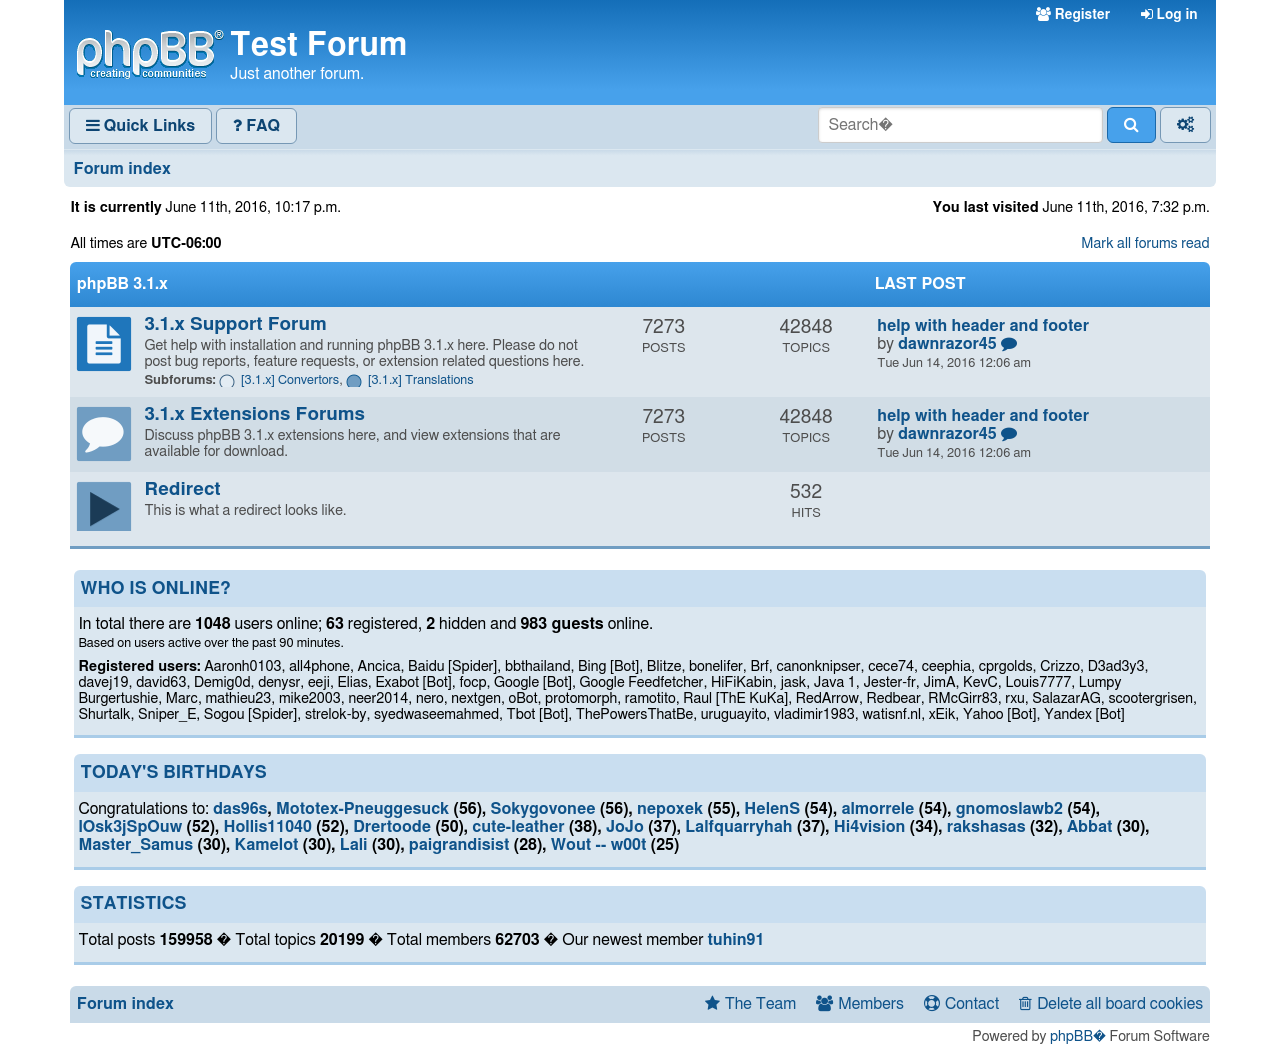
<file: index.htm>
<!DOCTYPE HTML>
<html>
	<head>
		<title>Test mockup</title>
		<meta name="viewport" content="width=device-width, initial-scale=1">	
		<link rel="stylesheet" href="vendor/pure/base-min.css">
		<link href="vendor/font-awesome-4.6.3/css/font-awesome.min.css" rel="stylesheet">
		<link rel="stylesheet" href="vendor/pure/pure-min.css">
		<link rel="stylesheet" href="vendor/pure/grids-responsive-min.css">
		<link rel="stylesheet" href="styles/nextsilver/theme/stylesheet.css">
	</head>
	<body>
	 <div id="phpbb" class="phpbb-wrapper section-index ltr">
			<div class="page-header" role="header">
					<div class="pure-g user-menu">
						<div class="page-userbit pure-u-1">
						<a class="pure-button button-small button-header-clear button-reg" href="#">
							<i class="fa fa-users" aria-hidden="true"></i>
							<span class="btn-label">Register</span>
						</a>
						<a class="pure-button button-small button-header-clear button-signin" href="index-logged-in.htm">
							<i class="fa fa-sign-in" aria-hidden="true"></i>
							<span class="btn-label">Log in</span>
						</a>
					</div>
					</div>
					<div class="pure-g">
						<div class="page-branding pure-u-1">
							<a class="logo" href="#" title="Home"><span class="imageset site_logo pure-img"></span></a>
							<div class="board-meta">
									<h1 class="board-title">Test Forum</h1>
									<p class="board-desc">Just another forum.</p>
							</div>
						</div>
					</div>
			</div>
			<div class="pure-g page-header-subnav" role="navigation">
				<div class="page-subnavleft pure-u-md-1-2 pure-u-1">
						<a class="pure-button button-secondary qm-btn" href="#">
						<i class="fa fa-bars" aria-hidden="true"></i>
							<span class="btn-label">Quick Links</span>
						</a>
						<a class="pure-button button-secondary faq-btn" href="#">
							<i class="fa fa-question" aria-hidden="true"></i>
							<span class="btn-label hide-label-sm">FAQ</span>
						</a>
						<a href="#" class="pure-button mobile-search-btn"  title="Search">
							<i class="fa fa-search" aria-hidden="true"></i><span class="sr-only">Search</span>
						</a>
				</div>
				<div class="page-search pure-u-md-1-2 pure-u-1">
					<div class="search-box search-header" role="search">
							<form action="" method="get" class="pure-form" id="search">
								<fieldset>
									<input name="keywords" id="keywords" type="search" maxlength="128" title="Search for keywords" class="inputbox search tiny pure-input-1-1" size="20" value="" placeholder="Search�" />
									<button class="pure-button button-primary button-search" type="submit" title="Search">
										<i class="fa fa-search" aria-hidden="true"></i><span class="sr-only">Search</span>
									</button>
									<a href="./search.php" class="pure-button button-secondary adv-search" title="Advanced search">
										<i class="fa fa-cogs" aria-hidden="true"></i><span class="sr-only">Advanced search</span>
									</a>
								</fieldset>
							</form>
					</div>
				</div>
			</div>
			<div class="pure-g content-breadcrumb">
				<div class="pure-u-1">
					<span class="crumb board-index"><a href="#">Forum index</a></span>
				</div>
			</div>
			<div class="content content-frame">
				<div class="pure-g">
					<div class="time-left pure-u-md-1-2 pure-u-1">
						<strong>It is currently</strong> June 11th, 2016, 10:17 p.m.
					</div>
					<div class="visited-right pure-u-md-1-2 pure-u-1">
						<strong>You last visited</strong> June 11th, 2016, 7:32 p.m.
					</div>
				</div>
				<div class="pure-g">
					<div class="time-left time-zone pure-u-md-1-2 pure-u-1">
						All times are <strong>UTC-06:00</strong>
					</div>
					<div class="markasread-right pure-u-md-1-2 pure-u-1">
						<a href="#">Mark all forums read</a>
					</div>
				</div>
				<div class="forum-table">
					<div class="pure-g cat-heading">
						<div class="cat-title-heading pure-u-md-17-24 pure-u-1">
							<h2>phpBB 3.1.x</h2>
						</div>
						<div class="last-heading pure-u-md-7-24">
							<span>Last post</span>
						</div>
					</div>
					<dl class="pure-g forum-row row-1 with-subs unread">
							<dt class="pure-u-md-11-24 pure-u-1 forum-info">
								<div class="forum-meta">
									<a href="topiclist.htm"><h3 class="forum-title">3.1.x Support Forum</h3></a>
									<p class="forum-desc">
									Get help with installation and running phpBB 3.1.x here. Please do not post bug reports, feature requests, or extension related questions here.	
									</p>
									<div class="subs">
										<strong>Subforums:</strong> <a href="#" class="subforum read" title="No unread posts">[3.1.x] Convertors</a>, <a href="#" class="subforum unread" title="Unread posts">[3.1.x] Translations</a>
									</div>
									<div class="responsive-show res-topics"><strong>Topics:</strong> 7274</div>
								</div>
							</dt>
							<dd class="topics pure-u-md-3-24 pure-u-1">
								<div class="fr-num">7273</div><dfn>Posts</dfn>
							</dd>
							<dd class="posts pure-u-md-3-24 pure-u-1">
								<div class="fr-num">42848</div><dfn>Topics</dfn>
							</dd>
							<dd class="lastpost pure-u-md-7-24 pure-u-1">
							<span>
							<dfn>Last post</dfn>
								<a href="#" title="help with header and footer" class="lastsubject">help with header and footer</a> <br />
								by <a href="#" class="username">dawnrazor45</a>
								<a href="#"><span title="View the latest post"><i class="fa fa-comment" aria-hidden="true"></i></span></a> <br />
								<span class="date">Tue Jun 14, 2016 12:06 am</span>
							</span>
						</dd>						
					</dl>
					<dl class="pure-g forum-row row-2 read">
							<dt class="pure-u-md-11-24 pure-u-1 forum-info">
								<div class="forum-meta">
									<a href="#"><h3 class="forum-title">3.1.x Extensions Forums </h3></a>
									<p class="forum-desc">
									Discuss phpBB 3.1.x extensions here, and view extensions that are available for download.	
									</p>
									<div class="responsive-show res-topics"><strong>Topics:</strong> 3768</div>
								</div>
							</dt>
							<dd class="topics pure-u-md-3-24 pure-u-1">
								<div class="fr-num">7273</div><dfn>Posts</dfn>
							</dd>
							<dd class="posts pure-u-md-3-24 pure-u-1">
								<div class="fr-num">42848</div><dfn>Topics</dfn>
							</dd>
							<dd class="lastpost pure-u-md-7-24 pure-u-1">
							<span>
							<dfn>Last post</dfn>
								<a href="#" title="help with header and footer" class="lastsubject">help with header and footer</a> <br />
								by <a href="#" class="username">dawnrazor45</a>
								<a href="#"><span title="View the latest post"><i class="fa fa-comment" aria-hidden="true"></i></span></a> <br />
								<span class="date">Tue Jun 14, 2016 12:06 am</span>
							</span>
						</dd>						
					</dl>
					<dl class="pure-g forum-row row-1 redirect">
							<dt class="pure-u-md-11-24 pure-u-1 forum-info">
								<div class="forum-meta">
									<a href="#"><h3 class="forum-title">Redirect</h3></a>
									<p class="forum-desc">
										This is what a redirect looks like.
									</p>
									<div class="responsive-show res-topics"><strong>Topics:</strong> 7274</div>
								</div>
							</dt>
							<dd class="topics pure-u-md-3-24 pure-u-1">
								&nbsp;
							</dd>
							<dd class="posts pure-u-md-3-24 pure-u-1">
								<div class="fr-num">532</div><dfn>Hits</dfn>
							</dd>
							<dd class="lastpost pure-u-md-7-24 pure-u-1">
							&nbsp;
							</dd>						
					</dl>
				</div>
					<div class="lower-stats pure-g">
						<div class="panel whos-online pure-u-1">
							<h1>Who is online?</h1>
							<div class="panel-body">
								<p>In total there are <strong>1048</strong> users online; <strong>63</strong> registered, <strong>2</strong> hidden and <strong>983 guests</strong> online.</br>
								<small>Based on users active over the past 90 minutes.</small>
								</p>
								<p class="users-online"><strong>Registered users:</strong> Aaronh0103, all4phone, Ancica, Baidu [Spider], bbthailand, Bing [Bot], Blitze, bonelifer, Brf, canonknipser, cece74, ceephia, cprgolds, Crizzo, D3ad3y3, davej19, david63, Demig0d, denysr, eeji, Elias, Exabot [Bot], focp, Google [Bot], Google Feedfetcher, HiFiKabin, jask, Java 1, Jester-fr, JimA, KevC, Louis7777, Lumpy Burgertushie, Marc, mathieu23, mike2003, neer2014, nero, nextgen, oBot, protomorph, ramotito, Raul [ThE KuKa], RedArrow, Redbear, RMcGirr83, rxu, SalazarAG, scootergrisen, Shurtalk, Sniper_E, Sogou [Spider], strelok-by, syedwaseemahmed, Tbot [Bot], ThePowersThatBe, uruguayito, vladimir1983, watisnf.nl, xEik, Yahoo [Bot], Yandex [Bot]</p>
							</div>
						</div>
						<div class="panel board-stats pure-u-1">
							<h1>Today's birthdays</h1>
							<div class="panel-body">
								<p>
									Congratulations to: <strong><a href="./memberlist.php?mode=viewprofile&amp;u=15752" class="username">das96s</a>, <a href="./memberlist.php?mode=viewprofile&amp;u=69063" class="username">Mototex-Pneuggesuck</a> (56), <a href="./memberlist.php?mode=viewprofile&amp;u=92250" class="username">Sokygovonee</a> (56), <a href="./memberlist.php?mode=viewprofile&amp;u=98085" class="username">nepoxek</a> (55), <a href="./memberlist.php?mode=viewprofile&amp;u=56720" class="username">HelenS</a> (54), <a href="./memberlist.php?mode=viewprofile&amp;u=68457" class="username">almorrele</a> (54), <a href="./memberlist.php?mode=viewprofile&amp;u=94017" class="username">gnomoslawb2</a> (54), <a href="./memberlist.php?mode=viewprofile&amp;u=100560" class="username">lOsk3jSpOuw</a> (52), <a href="./memberlist.php?mode=viewprofile&amp;u=104805" class="username">Hollis11040</a> (52), <a href="./memberlist.php?mode=viewprofile&amp;u=89088" class="username">Drertoode</a> (50), <a href="./memberlist.php?mode=viewprofile&amp;u=9866" class="username">cute-leather</a> (38), <a href="./memberlist.php?mode=viewprofile&amp;u=11440" class="username">JoJo</a> (37), <a href="./memberlist.php?mode=viewprofile&amp;u=56263" class="username">Lalfquarryhah</a> (37), <a href="./memberlist.php?mode=viewprofile&amp;u=109559" class="username">Hi4vision</a> (34), <a href="./memberlist.php?mode=viewprofile&amp;u=9582" class="username">rakshasas</a> (32), <a href="./memberlist.php?mode=viewprofile&amp;u=12765" class="username">Abbat</a> (30), <a href="./memberlist.php?mode=viewprofile&amp;u=26046" class="username">Master_Samus</a> (30), <a href="./memberlist.php?mode=viewprofile&amp;u=38859" class="username">Kamelot</a> (30), <a href="./memberlist.php?mode=viewprofile&amp;u=49936" class="username">Lali</a> (30), <a href="./memberlist.php?mode=viewprofile&amp;u=65376" class="username">paigrandisist</a> (28), <a href="./memberlist.php?mode=viewprofile&amp;u=31780" class="username">Wout -- w00t</a> (25)</strong>	
								</p>	
							</div>
						</div>
						<div class="panel board-stats pure-u-1">
							<h1>Statistics</h1>
							<div class="panel-body">
								<p>
									Total posts <strong>159958</strong> � Total topics <strong>20199</strong> � Total members <strong>62703</strong> � Our newest member <strong><a href="./memberlist.php?mode=viewprofile&amp;u=117686" class="username">tuhin91</a></strong>
								</p>
							</div>
						</div>
				</div>
			<div class="content-footer pure-g">
				<div class="pure-u-md-1-4 pure-u-1-2 footer-crumb">
					<span class="crumb board-index"><a href="#">Forum index</a></span>
				</div>
				<div class="pure-u-md-3-4 pure-u-1-2 footer-links">
					<div class="responsive-hide">
						<ul>
						<li class="crumb"><a href="#"><i class="fa fa-star" aria-hidden="true"></i>The Team</li>
						<li class="crumb"><a href="#"><i class="fa fa-users" aria-hidden="true"></i>Members</li>
						<li class="crumb"><a href="#"><i class="fa fa-support" aria-hidden="true"></i>Contact</li>
						<li class="crumb"><a href="#"><i class="fa fa-trash-o" aria-hidden="true"></i>Delete all board cookies</li>
					</ul>
					</div>
					<div class="responsive-show">
						<a class="href="#" title="Footer links">
						<i class="fa fa-bars" aria-hidden="true"></i>
							<span class="sr-only">Footer links</span>
						</a>
					</div>
				</div>
			</div>
			<footer class="pure-g">
				<div class="pure-u-1 footer-credit">Powered by <a rel="nofollow" href="http://www.phpbb.com">phpBB�</a> Forum Software </div>
			</footer>
			</div>
		</div>
		<!-- Scripts -->
		<script type="text/javascript" src="http://ajax.googleapis.com/ajax/libs/jquery/1.11.0/jquery.min.js"></script>
	</body>
</html>
</file>
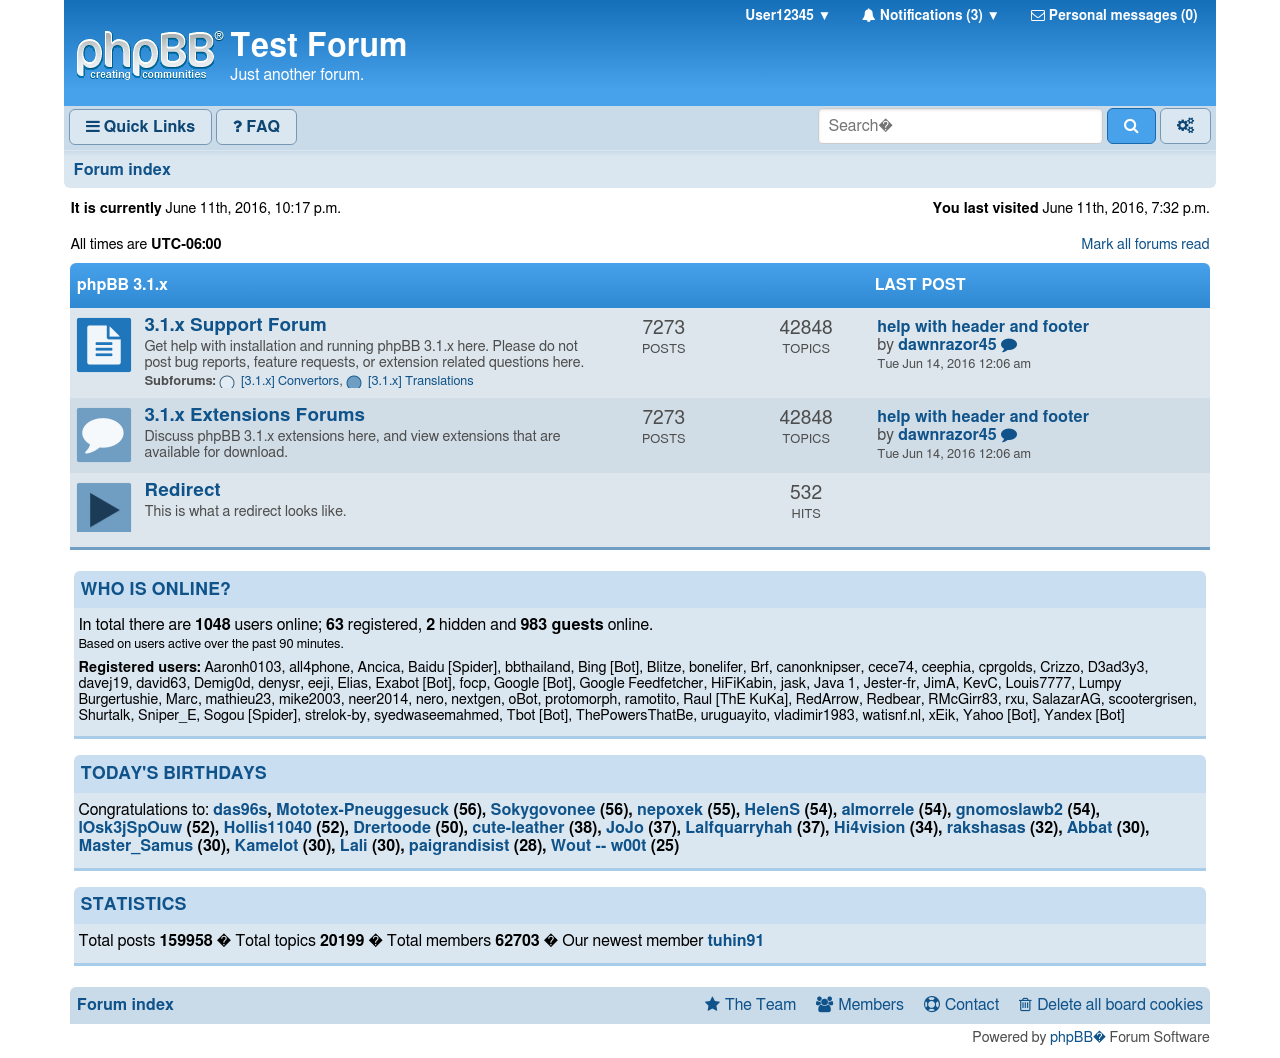
<file: index-logged-in.htm>
<!DOCTYPE HTML>
<html>
	<head>
		<title>Test mockup</title>
		<meta name="viewport" content="width=device-width, initial-scale=1">	
		<link rel="stylesheet" href="vendor/pure/base-min.css">
		<link href="vendor/font-awesome-4.6.3/css/font-awesome.min.css" rel="stylesheet">
		<link rel="stylesheet" href="vendor/pure/pure-min.css">
		<link rel="stylesheet" href="vendor/pure/grids-responsive-min.css">
		<link rel="stylesheet" href="styles/nextsilver/theme/stylesheet.css">
	</head>
	<body>
	 <div id="phpbb" class="phpbb-wrapper section-index ltr">
			<div class="page-header" role="header">
					<div class="pure-g user-menu">
						<div class="page-userbit pure-u-1">
							<a class="pure-button button-small button-header-clear button-reg" href="#">
								<span class="btn-label">User12345 &#9660;</span>
							</a>
							<a class="pure-button button-small button-header-clear button-reg" href="#">
								<i class="fa fa-bell" aria-hidden="true"></i>
								<span class="btn-label"><span class="btn-label"><span class="hide-label-sm">Notifications</span> (3) &#9660;</span>
							</a>
							<a class="pure-button button-small button-header-clear button-signin" href="#">
								<i class="fa fa-envelope-o" aria-hidden="true"></i>
								<span class="btn-label"><span class="hide-label-sm">Personal messages</span> (0)</span>
							</a>
						</div>
					</div>
					<div class="pure-g">
						<div class="page-branding pure-u-1">
							<a class="logo" href="#" title="Home"><span class="imageset site_logo pure-img"></span></a>
							<div class="board-meta">
									<h1 class="board-title">Test Forum</h1>
									<p class="board-desc">Just another forum.</p>
							</div>
						</div>
					</div>
			</div>
			<div class="pure-g page-header-subnav" role="navigation">
				<div class="page-subnavleft pure-u-md-1-2 pure-u-1">
						<a class="pure-button button-secondary qm-btn" href="#">
						<i class="fa fa-bars" aria-hidden="true"></i>
							<span class="btn-label">Quick Links</span>
						</a>
						<a class="pure-button button-secondary faq-btn" href="#">
							<i class="fa fa-question" aria-hidden="true"></i>
							<span class="btn-label hide-label-sm">FAQ</span>
						</a>
						<a href="#" class="pure-button mobile-search-btn"  title="Search">
							<i class="fa fa-search" aria-hidden="true"></i><span class="sr-only">Search</span>
						</a>
				</div>
				<div class="page-search pure-u-md-1-2 pure-u-1">
					<div class="search-box search-header" role="search">
							<form action="" method="get" class="pure-form" id="search">
								<fieldset>
									<input name="keywords" id="keywords" type="search" maxlength="128" title="Search for keywords" class="inputbox search tiny pure-input-1-1" size="20" value="" placeholder="Search�" />
									<button class="pure-button button-primary button-search" type="submit" title="Search">
										<i class="fa fa-search" aria-hidden="true"></i><span class="sr-only">Search</span>
									</button>
									<a href="./search.php" class="pure-button button-secondary adv-search" title="Advanced search">
										<i class="fa fa-cogs" aria-hidden="true"></i><span class="sr-only">Advanced search</span>
									</a>
								</fieldset>
							</form>
					</div>
				</div>
			</div>
			<div class="pure-g content-breadcrumb">
				<div class="pure-u-1">
					<span class="crumb board-index"><a href="#">Forum index</a></span>
				</div>
			</div>
			<div class="content content-frame">
				<div class="pure-g">
					<div class="time-left pure-u-md-1-2 pure-u-1">
						<strong>It is currently</strong> June 11th, 2016, 10:17 p.m.
					</div>
					<div class="visited-right pure-u-md-1-2 pure-u-1">
						<strong>You last visited</strong> June 11th, 2016, 7:32 p.m.
					</div>
				</div>
				<div class="pure-g">
					<div class="time-left time-zone pure-u-md-1-2 pure-u-1">
						All times are <strong>UTC-06:00</strong>
					</div>
					<div class="markasread-right pure-u-md-1-2 pure-u-1">
						<a href="#">Mark all forums read</a>
					</div>
				</div>
				<div class="forum-table">
					<div class="pure-g cat-heading">
						<div class="cat-title-heading pure-u-md-17-24 pure-u-1">
							<h2>phpBB 3.1.x</h2>
						</div>
						<div class="last-heading pure-u-md-7-24">
							<span>Last post</span>
						</div>
					</div>
					<dl class="pure-g forum-row row-1 with-subs unread">
							<dt class="pure-u-md-11-24 pure-u-1 forum-info">
								<div class="forum-meta">
									<a href="topiclist.htm"><h3 class="forum-title">3.1.x Support Forum</h3></a>
									<p class="forum-desc">
									Get help with installation and running phpBB 3.1.x here. Please do not post bug reports, feature requests, or extension related questions here.	
									</p>
									<div class="subs">
										<strong>Subforums:</strong> <a href="#" class="subforum read" title="No unread posts">[3.1.x] Convertors</a>, <a href="#" class="subforum unread" title="Unread posts">[3.1.x] Translations</a>
									</div>
									<div class="responsive-show res-topics"><strong>Topics:</strong> 7274</div>
								</div>
							</dt>
							<dd class="topics pure-u-md-3-24 pure-u-1">
								<div class="fr-num">7273</div><dfn>Posts</dfn>
							</dd>
							<dd class="posts pure-u-md-3-24 pure-u-1">
								<div class="fr-num">42848</div><dfn>Topics</dfn>
							</dd>
							<dd class="lastpost pure-u-md-7-24 pure-u-1">
							<span>
							<dfn>Last post</dfn>
								<a href="#" title="help with header and footer" class="lastsubject">help with header and footer</a> <br />
								by <a href="#" class="username">dawnrazor45</a>
								<a href="#"><span title="View the latest post"><i class="fa fa-comment" aria-hidden="true"></i></span></a> <br />
								<span class="date">Tue Jun 14, 2016 12:06 am</span>
							</span>
						</dd>						
					</dl>
					<dl class="pure-g forum-row row-2 read">
							<dt class="pure-u-md-11-24 pure-u-1 forum-info">
								<div class="forum-meta">
									<a href="#"><h3 class="forum-title">3.1.x Extensions Forums </h3></a>
									<p class="forum-desc">
									Discuss phpBB 3.1.x extensions here, and view extensions that are available for download.	
									</p>
									<div class="responsive-show res-topics"><strong>Topics:</strong> 3768</div>
								</div>
							</dt>
							<dd class="topics pure-u-md-3-24 pure-u-1">
								<div class="fr-num">7273</div><dfn>Posts</dfn>
							</dd>
							<dd class="posts pure-u-md-3-24 pure-u-1">
								<div class="fr-num">42848</div><dfn>Topics</dfn>
							</dd>
							<dd class="lastpost pure-u-md-7-24 pure-u-1">
							<span>
							<dfn>Last post</dfn>
								<a href="#" title="help with header and footer" class="lastsubject">help with header and footer</a> <br />
								by <a href="#" class="username">dawnrazor45</a>
								<a href="#"><span title="View the latest post"><i class="fa fa-comment" aria-hidden="true"></i></span></a> <br />
								<span class="date">Tue Jun 14, 2016 12:06 am</span>
							</span>
						</dd>						
					</dl>
					<dl class="pure-g forum-row row-1 redirect">
							<dt class="pure-u-md-11-24 pure-u-1 forum-info">
								<div class="forum-meta">
									<a href="#"><h3 class="forum-title">Redirect</h3></a>
									<p class="forum-desc">
										This is what a redirect looks like.
									</p>
									<div class="responsive-show res-topics"><strong>Topics:</strong> 7274</div>
								</div>
							</dt>
							<dd class="topics pure-u-md-3-24 pure-u-1">
								&nbsp;
							</dd>
							<dd class="posts pure-u-md-3-24 pure-u-1">
								<div class="fr-num">532</div><dfn>Hits</dfn>
							</dd>
							<dd class="lastpost pure-u-md-7-24 pure-u-1">
							&nbsp;
							</dd>						
					</dl>
				</div>
					<div class="lower-stats pure-g">
						<div class="panel whos-online pure-u-1">
							<h1>Who is online?</h1>
							<div class="panel-body">
								<p>In total there are <strong>1048</strong> users online; <strong>63</strong> registered, <strong>2</strong> hidden and <strong>983 guests</strong> online.</br>
								<small>Based on users active over the past 90 minutes.</small>
								</p>
								<p class="users-online"><strong>Registered users:</strong> Aaronh0103, all4phone, Ancica, Baidu [Spider], bbthailand, Bing [Bot], Blitze, bonelifer, Brf, canonknipser, cece74, ceephia, cprgolds, Crizzo, D3ad3y3, davej19, david63, Demig0d, denysr, eeji, Elias, Exabot [Bot], focp, Google [Bot], Google Feedfetcher, HiFiKabin, jask, Java 1, Jester-fr, JimA, KevC, Louis7777, Lumpy Burgertushie, Marc, mathieu23, mike2003, neer2014, nero, nextgen, oBot, protomorph, ramotito, Raul [ThE KuKa], RedArrow, Redbear, RMcGirr83, rxu, SalazarAG, scootergrisen, Shurtalk, Sniper_E, Sogou [Spider], strelok-by, syedwaseemahmed, Tbot [Bot], ThePowersThatBe, uruguayito, vladimir1983, watisnf.nl, xEik, Yahoo [Bot], Yandex [Bot]</p>
							</div>
						</div>
						<div class="panel board-stats pure-u-1">
							<h1>Today's birthdays</h1>
							<div class="panel-body">
								<p>
									Congratulations to: <strong><a href="./memberlist.php?mode=viewprofile&amp;u=15752" class="username">das96s</a>, <a href="./memberlist.php?mode=viewprofile&amp;u=69063" class="username">Mototex-Pneuggesuck</a> (56), <a href="./memberlist.php?mode=viewprofile&amp;u=92250" class="username">Sokygovonee</a> (56), <a href="./memberlist.php?mode=viewprofile&amp;u=98085" class="username">nepoxek</a> (55), <a href="./memberlist.php?mode=viewprofile&amp;u=56720" class="username">HelenS</a> (54), <a href="./memberlist.php?mode=viewprofile&amp;u=68457" class="username">almorrele</a> (54), <a href="./memberlist.php?mode=viewprofile&amp;u=94017" class="username">gnomoslawb2</a> (54), <a href="./memberlist.php?mode=viewprofile&amp;u=100560" class="username">lOsk3jSpOuw</a> (52), <a href="./memberlist.php?mode=viewprofile&amp;u=104805" class="username">Hollis11040</a> (52), <a href="./memberlist.php?mode=viewprofile&amp;u=89088" class="username">Drertoode</a> (50), <a href="./memberlist.php?mode=viewprofile&amp;u=9866" class="username">cute-leather</a> (38), <a href="./memberlist.php?mode=viewprofile&amp;u=11440" class="username">JoJo</a> (37), <a href="./memberlist.php?mode=viewprofile&amp;u=56263" class="username">Lalfquarryhah</a> (37), <a href="./memberlist.php?mode=viewprofile&amp;u=109559" class="username">Hi4vision</a> (34), <a href="./memberlist.php?mode=viewprofile&amp;u=9582" class="username">rakshasas</a> (32), <a href="./memberlist.php?mode=viewprofile&amp;u=12765" class="username">Abbat</a> (30), <a href="./memberlist.php?mode=viewprofile&amp;u=26046" class="username">Master_Samus</a> (30), <a href="./memberlist.php?mode=viewprofile&amp;u=38859" class="username">Kamelot</a> (30), <a href="./memberlist.php?mode=viewprofile&amp;u=49936" class="username">Lali</a> (30), <a href="./memberlist.php?mode=viewprofile&amp;u=65376" class="username">paigrandisist</a> (28), <a href="./memberlist.php?mode=viewprofile&amp;u=31780" class="username">Wout -- w00t</a> (25)</strong>	
								</p>	
							</div>
						</div>
						<div class="panel board-stats pure-u-1">
							<h1>Statistics</h1>
							<div class="panel-body">
								<p>
									Total posts <strong>159958</strong> � Total topics <strong>20199</strong> � Total members <strong>62703</strong> � Our newest member <strong><a href="./memberlist.php?mode=viewprofile&amp;u=117686" class="username">tuhin91</a></strong>
								</p>
							</div>
						</div>
				</div>
			<div class="content-footer pure-g">
				<div class="pure-u-md-1-4 pure-u-1-2 footer-crumb">
					<span class="crumb board-index"><a href="#">Forum index</a></span>
				</div>
				<div class="pure-u-md-3-4 pure-u-1-2 footer-links">
					<div class="responsive-hide">
						<ul>
						<li class="crumb"><a href="#"><i class="fa fa-star" aria-hidden="true"></i>The Team</li>
						<li class="crumb"><a href="#"><i class="fa fa-users" aria-hidden="true"></i>Members</li>
						<li class="crumb"><a href="#"><i class="fa fa-support" aria-hidden="true"></i>Contact</li>
						<li class="crumb"><a href="#"><i class="fa fa-trash-o" aria-hidden="true"></i>Delete all board cookies</li>
					</ul>
					</div>
					<div class="responsive-show">
						<a class="href="#" title="Footer links">
						<i class="fa fa-bars" aria-hidden="true"></i>
							<span class="sr-only">Footer links</span>
						</a>
					</div>
				</div>
			</div>
			<footer class="pure-g">
				<div class="pure-u-1 footer-credit">Powered by <a rel="nofollow" href="http://www.phpbb.com">phpBB�</a> Forum Software </div>
			</footer>
			</div>
		</div>
		<!-- Scripts -->
		<script type="text/javascript" src="http://ajax.googleapis.com/ajax/libs/jquery/1.11.0/jquery.min.js"></script>
	</body>
</html>
</file>
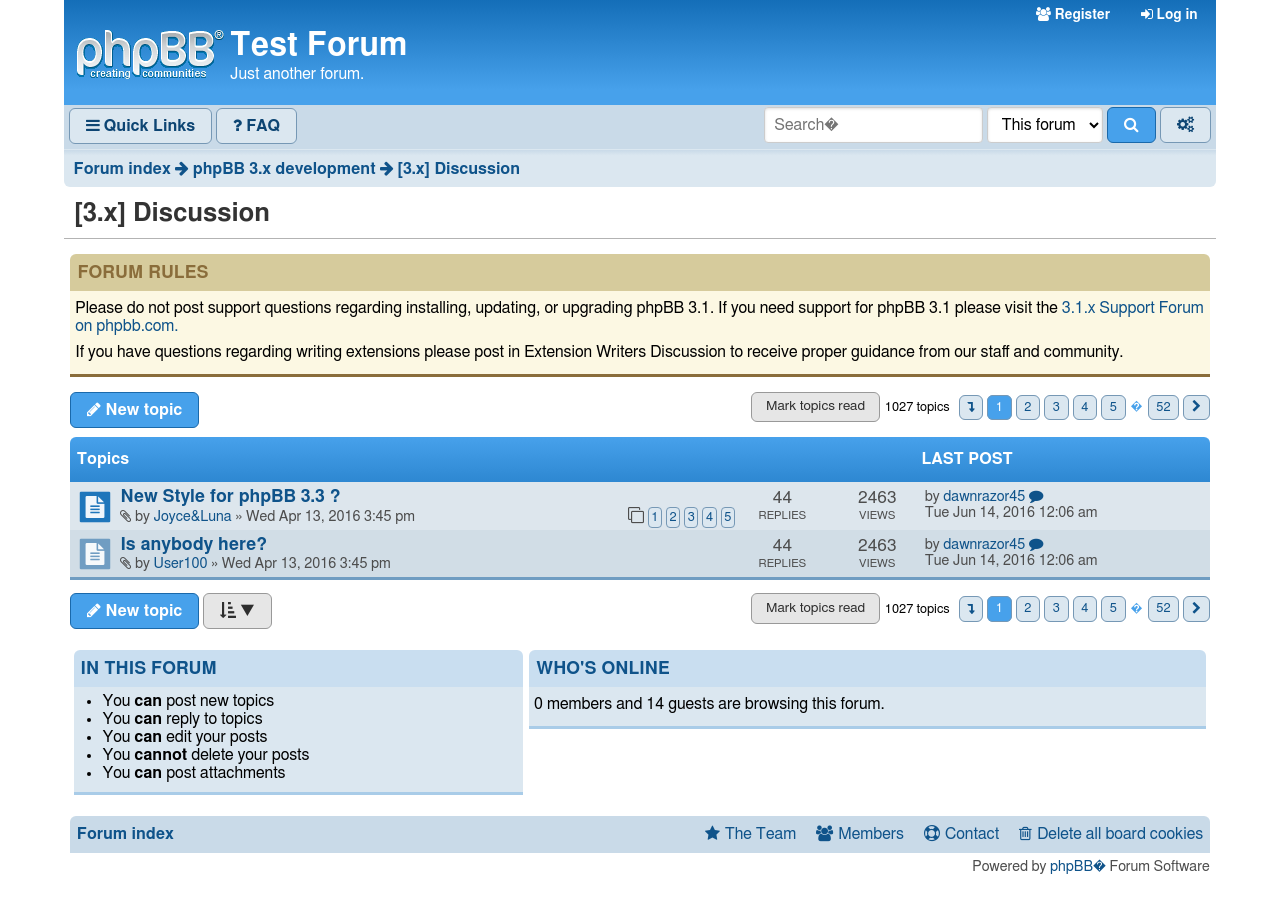
<file: topiclist.htm>
<!DOCTYPE HTML>
<html>
	<head>
		<title>Test mockup</title>
		<meta name="viewport" content="width=device-width, initial-scale=1">	
		<link rel="stylesheet" href="vendor/pure/base-min.css">
		<link href="vendor/font-awesome-4.6.3/css/font-awesome.min.css" rel="stylesheet">
		<link rel="stylesheet" href="vendor/pure/pure-min.css">
		<link rel="stylesheet" href="vendor/pure/grids-responsive-min.css">
		<link rel="stylesheet" href="styles/nextsilver/theme/stylesheet.css">
	</head>
	<body>
	 <div id="phpbb" class="phpbb-wrapper section-index ltr">
			<div class="page-header" role="header">
					<div class="pure-g user-menu">
						<div class="page-userbit pure-u-1">
						<a class="pure-button button-small button-header-clear button-reg" href="#">
							<i class="fa fa-users" aria-hidden="true"></i>
							<span class="btn-label">Register</span>
						</a>
						<a class="pure-button button-small button-header-clear button-signin" href="index-logged-in.htm">
							<i class="fa fa-sign-in" aria-hidden="true"></i>
							<span class="btn-label">Log in</span>
						</a>
					</div>
					</div>
					<div class="pure-g">
						<div class="page-branding pure-u-1">
							<a class="logo" href="#" title="Home"><span class="imageset site_logo pure-img"></span></a>
							<div class="board-meta">
									<h1 class="board-title">Test Forum</h1>
									<p class="board-desc">Just another forum.</p>
							</div>
						</div>
					</div>
			</div>
			<div class="pure-g page-header-subnav" role="navigation">
				<div class="page-subnavleft pure-u-md-2-5 pure-u-1">
						<a class="pure-button button-secondary qm-btn" href="#">
						<i class="fa fa-bars" aria-hidden="true"></i>
							<span class="btn-label">Quick Links</span>
						</a>
						<a class="pure-button button-secondary faq-btn" href="#">
							<i class="fa fa-question" aria-hidden="true"></i>
							<span class="btn-label hide-label-sm">FAQ</span>
						</a>
						<a href="#" class="pure-button button-primary mobile-search-btn"  title="Search">
							<i class="fa fa-search" aria-hidden="true"></i><span class="sr-only">Search</span>
						</a>
				</div>
				<div class="page-search pure-u-md-3-5 pure-u-1">
					<div class="search-box search-header" role="search">
							<form action="" method="get" class="pure-form" id="search">
								<fieldset>
									<input name="keywords" id="keywords" type="search" maxlength="128" title="Search for keywords" class="inputbox search tiny pure-input-1-1" size="14" value="" placeholder="Search�" />
									<select id="state">
										<option>This forum</option>
										<option>All forums</option>
									</select>
									<button class="pure-button button-primary button-search" type="submit" title="Search">
										<i class="fa fa-search" aria-hidden="true"></i><span class="sr-only">Search</span>
									</button>
									<a href="./search.php" class="pure-button button-secondary adv-search" title="Advanced search">
										<i class="fa fa-cogs" aria-hidden="true"></i><span class="sr-only">Advanced search</span>
									</a>
								</fieldset>
							</form>
					</div>
				</div>
			</div>
			<div class="pure-g content-breadcrumb">
				<div class="pure-u-1">
					<span class="crumb board-index"><a href="#">Forum index</a></span> <a href="#" title="Jump to forum"><i class="fa fa-arrow-right" aria-hidden="true"></i><span class="sr-only">Jump to forum</span></a> <span class="crumb board-index"><a href="#">phpBB 3.x development</a></span> <a href="#" title="Jump to forum"><i class="fa fa-arrow-right" aria-hidden="true"></i><span class="sr-only">Jump to forum</span></a>  <span class="crumb board-index"><a href="#">[3.x] Discussion</a></span> 
				</div>
			</div>
			<h1 class="content-frame content-heading">[3.x] Discussion</h1>
			<div class="content content-frame pure-g forum-rules">
					<div class="panel warning pure-u-1">
						<h1>Forum rules</h1>
						<div class="panel-body">
							<p>Please do not post support questions regarding installing, updating, or upgrading phpBB 3.1. If you need support for phpBB 3.1 please visit the <a href="#">3.1.x Support Forum on phpbb.com.</a></p>

							<p>If you have questions regarding writing extensions please post in Extension Writers Discussion to receive proper guidance from our staff and community.</p>
						</div>
					</div>
			</div>
			<div class="content content-frame">
				<div class="pure-g responsive-show alt-top-bar">
					<div class="pure-u-1 pure-u-md-1-2">
						<a href="./viewforum.php?hash=16358cb9&amp;f=81&amp;mark=topics&amp;mark_time=1466487026"accesskey="m" data-ajax="mark_topics_read">Mark topics read</a>
							�
							1027 topics
					</div>
				</div>
				<div class="pure-g button-bar">
					<div class="left-button-bar pure-u-1 pure-u-md-1-4">
						<a class="pure-button button-primary button-normal" href="#">
							<i class="fa fa-pencil" aria-hidden="true"></i>
								<span class="btn-label">New topic</span>
						</a>
					</div>
				<div class="right-button-bar pure-u-1 pure-u-md-3-4">
					<div class="pagination">
						<a href="./viewforum.php?hash=16358cb9&amp;f=81&amp;mark=topics&amp;mark_time=1466487026" class="responsive-hide pure-button button-small" accesskey="m" data-ajax="mark_topics_read">Mark topics read</a><span class="bb-topic-count responsive-hide">1027 topics</span> 
						<ul>
							<li class="dropdown-container dropdown-button-control dropdown-page-jump page-jump">
								<a class="button button-icon-only dropdown-trigger dropdown-toggle" href="#" title="Click to jump to page�" role="button"><i class="fa fa-level-down" aria-hidden="true"></i><span class="sr-only">Page <strong>1</strong> of <strong>52</strong></span></a>
							</li>
							<li class="active"><span>1</span></li>
							<li><a class="button" href="./viewforum.php?f=81&amp;start=20" role="button">2</a></li>
							<li><a class="button" href="./viewforum.php?f=81&amp;start=40" role="button">3</a></li>
							<li><a class="button" href="./viewforum.php?f=81&amp;start=60" role="button">4</a></li>
							<li><a class="button" href="./viewforum.php?f=81&amp;start=80" role="button">5</a></li>
							<li class="ellipsis" role="separator"><span>�</span></li>
							<li><a class="button" href="./viewforum.php?f=81&amp;start=1020" role="button">52</a></li>
							<li class="arrow next">
								<a class="button button-icon-only" href="./viewforum.php?f=81&amp;start=20" rel="next" role="button">
								<i class="fa fa-chevron-right" aria-hidden="true"></i><span class="sr-only">Next</span></a>
							</li>
						</ul>
					</div>
				</div>
				</div>
				<div class="forum-table">
					<div class="pure-g cat-heading">
						<div class="cat-title-heading pure-u-md-3-4 pure-u-1">
							<h2>Topics</h2>
						</div>
						<div class="last-heading pure-u-md-1-4">
							<span>Last post</span>
						</div>
					</div>
					<dl class="pure-g topic-row row-1 unread">
							<dt class="pure-u-md-14-24 pure-u-1 read topic-info">
								<div class="topic-meta">
									<a href="#"><h3 class="topic-title">New Style for phpBB 3.3 ? </h3></a>
									<div class="responsive-hide topic-author">
										<i class="fa fa-paperclip" aria-hidden="true"></i> by <a href="#" class="username">Joyce&amp;Luna</a> &raquo; Wed Apr 13, 2016 3:45 pm
									</div>
									<div class="responsive-show lastpost">
									Last post by <a href="#" class="username">dawnrazor45</a> &raquo; Tue Jun 14, 2016 12:06 am</br>
									<strong>Replies:</strong> 44</div>
									<div class="pagination">
										<span><i class="fa fa-clone" aria-hidden="true"></i></span>
										<ul>
											<li><a class="button" href="./viewtopic.php?f=81&amp;t=49241">1</a></li>
											<li><a class="button" href="./viewtopic.php?f=81&amp;t=49241&amp;start=10">2</a></li>
											<li><a class="button" href="./viewtopic.php?f=81&amp;t=49241&amp;start=20">3</a></li>
											<li><a class="button" href="./viewtopic.php?f=81&amp;t=49241&amp;start=30">4</a></li>
											<li><a class="button" href="./viewtopic.php?f=81&amp;t=49241&amp;start=40">5</a></li>
										</ul>
									</div>
								</div>
							</dt>
							<dd class="replies pure-u-md-2-24 pure-u-1">
								<div class="fr-num">44</div><dfn>Replies</dfn>
							</dd>
							<dd class="views pure-u-md-2-24 pure-u-1">
								<div class="fr-num">2463</div><dfn>Views</dfn>
							</dd>
							<dd class="lastpost pure-u-md-6-24 pure-u-1">
							<span>
							<dfn>Last post</dfn>
								by <a href="#" class="username">dawnrazor45</a>
								<a href="#"><span title="View the latest post"><i class="fa fa-comment" aria-hidden="true"></i></span></a> <br />
								<span class="date">Tue Jun 14, 2016 12:06 am</span>
							</span>
						</dd>						
					</dl>
					<dl class="pure-g topic-row row-2 read">
							<dt class="pure-u-md-14-24 pure-u-1 read topic-info">
								<div class="topic-meta">
									<a href="#"><h3 class="topic-title">Is anybody here?</h3></a>
									<div class="responsive-hide topic-author">
										<i class="fa fa-paperclip" aria-hidden="true"></i> by <a href="#" class="username">User100</a> &raquo; Wed Apr 13, 2016 3:45 pm
									</div>
									<div class="responsive-show lastpost">
									Last post by <a href="#" class="username">dawnrazor45</a> &raquo; Tue Jun 14, 2016 12:06 am</br>
									<strong>Replies:</strong> 0</div>
								</div>
							</dt>
							<dd class="replies pure-u-md-2-24 pure-u-1">
								<div class="fr-num">44</div><dfn>Replies</dfn>
							</dd>
							<dd class="views pure-u-md-2-24 pure-u-1">
								<div class="fr-num">2463</div><dfn>Views</dfn>
							</dd>
							<dd class="lastpost pure-u-md-6-24 pure-u-1">
							<span>
							<dfn>Last post</dfn>
								by <a href="#" class="username">dawnrazor45</a>
								<a href="#"><span title="View the latest post"><i class="fa fa-comment" aria-hidden="true"></i></span></a> <br />
								<span class="date">Tue Jun 14, 2016 12:06 am</span>
							</span>
						</dd>						
					</dl>
				</div>
			<div class="pure-g button-bar lower-button-bar">
				<div class="left-button-bar pure-u-1 pure-u-md-2-5">
						<a class="pure-button button-primary" href="#">
							<i class="fa fa-pencil" aria-hidden="true"></i>
						<span class="btn-label">New topic</span>
						</a>
						<a class="pure-button" href="#" title="Sort">
							<i class="fa fa-sort-amount-asc" aria-hidden="true"></i>
						<span class="sr-only">Sort</span>  &#9660;
						</a>
				</div>
				<div class="right-button-bar pure-u-1 pure-u-md-3-5">
					<div class="pagination">
						<a href="./viewforum.php?hash=16358cb9&amp;f=81&amp;mark=topics&amp;mark_time=1466487026" class="pure-button button-small responsive-hide" accesskey="m" data-ajax="mark_topics_read">Mark topics read</a><span class="bb-topic-count responsive-hide">1027 topics</span>
						<ul>
							<li class="dropdown-container dropdown-button-control dropdown-page-jump page-jump">
								<a class="button button-icon-only dropdown-trigger dropdown-toggle" href="#" title="Click to jump to page�" role="button"><i class="fa fa-level-down" aria-hidden="true"></i><span class="sr-only">Page <strong>1</strong> of <strong>52</strong></span></a>
							</li>
							<li class="active"><span>1</span></li>
							<li><a class="button" href="./viewforum.php?f=81&amp;start=20" role="button">2</a></li>
							<li><a class="button" href="./viewforum.php?f=81&amp;start=40" role="button">3</a></li>
							<li><a class="button" href="./viewforum.php?f=81&amp;start=60" role="button">4</a></li>
							<li><a class="button" href="./viewforum.php?f=81&amp;start=80" role="button">5</a></li>
							<li class="ellipsis" role="separator"><span>�</span></li>
							<li><a class="button" href="./viewforum.php?f=81&amp;start=1020" role="button">52</a></li>
							<li class="arrow next">
								<a class="button button-icon-only" href="./viewforum.php?f=81&amp;start=20" rel="next" role="button">
								<i class="fa fa-chevron-right" aria-hidden="true"></i><span class="sr-only">Next</span></a>
							</li>
						</ul>
					</div>
				</div>
			</div>
		<div class="content lower-stats pure-g">
					<div class="panel pure-u-1 pure-u-md-2-5">
						<h1>In this forum</h1>
						<div class="panel-body">
							<ul><li>You <strong>can</strong> post new topics</li>
								<li>You <strong>can</strong> reply to topics</li>
								<li>You <strong>can</strong> edit your posts</li>
								<li>You <strong>cannot</strong> delete your posts</li>
								<li>You <strong>can</strong> post attachments</li></ul>
						</div>
					</div>
					<div class="panel pure-u-1 pure-u-md-3-5">
						<h1>Who's online</h1>
						<div class="panel-body">
							<p>0 members and 14 guests are browsing this forum.</p>
						</div>
					</div>
			</div>
			<div class="content-footer pure-g">
				<div class="pure-u-md-1-4 pure-u-1-2 footer-crumb">
					<span class="crumb board-index"><a href="#">Forum index</a></span>
				</div>
				<div class="pure-u-md-3-4 pure-u-1-2 footer-links">
					<div class="responsive-hide">
						<ul>
						<li class="crumb"><a href="#"><i class="fa fa-star" aria-hidden="true"></i>The Team</li>
						<li class="crumb"><a href="#"><i class="fa fa-users" aria-hidden="true"></i>Members</li>
						<li class="crumb"><a href="#"><i class="fa fa-support" aria-hidden="true"></i>Contact</li>
						<li class="crumb"><a href="#"><i class="fa fa-trash-o" aria-hidden="true"></i>Delete all board cookies</li>
					</ul>
					</div>
					<div class="responsive-show">
						<a class="href="#" title="Footer links">
						<i class="fa fa-bars" aria-hidden="true"></i>
							<span class="sr-only">Footer links</span>
						</a>
					</div>
				</div>
			</div>
			<footer class="pure-g">
				<div class="pure-u-1 footer-credit">Powered by <a rel="nofollow" href="http://www.phpbb.com">phpBB�</a> Forum Software </div>
			</footer>
			</div>
		</div>
		<!-- Scripts -->
		<script type="text/javascript" src="http://ajax.googleapis.com/ajax/libs/jquery/1.11.0/jquery.min.js"></script>
	</body>
</html>
</file>
<file: vendor/pure/grids-responsive-min.css>
/*!
Pure v0.6.0
Copyright 2014 Yahoo! Inc. All rights reserved.
Licensed under the BSD License.
https://github.com/yahoo/pure/blob/master/LICENSE.md
*/
@media screen and (min-width:35.5em){.pure-u-sm-1,.pure-u-sm-1-1,.pure-u-sm-1-2,.pure-u-sm-1-3,.pure-u-sm-2-3,.pure-u-sm-1-4,.pure-u-sm-3-4,.pure-u-sm-1-5,.pure-u-sm-2-5,.pure-u-sm-3-5,.pure-u-sm-4-5,.pure-u-sm-5-5,.pure-u-sm-1-6,.pure-u-sm-5-6,.pure-u-sm-1-8,.pure-u-sm-3-8,.pure-u-sm-5-8,.pure-u-sm-7-8,.pure-u-sm-1-12,.pure-u-sm-5-12,.pure-u-sm-7-12,.pure-u-sm-11-12,.pure-u-sm-1-24,.pure-u-sm-2-24,.pure-u-sm-3-24,.pure-u-sm-4-24,.pure-u-sm-5-24,.pure-u-sm-6-24,.pure-u-sm-7-24,.pure-u-sm-8-24,.pure-u-sm-9-24,.pure-u-sm-10-24,.pure-u-sm-11-24,.pure-u-sm-12-24,.pure-u-sm-13-24,.pure-u-sm-14-24,.pure-u-sm-15-24,.pure-u-sm-16-24,.pure-u-sm-17-24,.pure-u-sm-18-24,.pure-u-sm-19-24,.pure-u-sm-20-24,.pure-u-sm-21-24,.pure-u-sm-22-24,.pure-u-sm-23-24,.pure-u-sm-24-24{display:inline-block;*display:inline;zoom:1;letter-spacing:normal;word-spacing:normal;vertical-align:top;text-rendering:auto}.pure-u-sm-1-24{width:4.1667%;*width:4.1357%}.pure-u-sm-1-12,.pure-u-sm-2-24{width:8.3333%;*width:8.3023%}.pure-u-sm-1-8,.pure-u-sm-3-24{width:12.5%;*width:12.469%}.pure-u-sm-1-6,.pure-u-sm-4-24{width:16.6667%;*width:16.6357%}.pure-u-sm-1-5{width:20%;*width:19.969%}.pure-u-sm-5-24{width:20.8333%;*width:20.8023%}.pure-u-sm-1-4,.pure-u-sm-6-24{width:25%;*width:24.969%}.pure-u-sm-7-24{width:29.1667%;*width:29.1357%}.pure-u-sm-1-3,.pure-u-sm-8-24{width:33.3333%;*width:33.3023%}.pure-u-sm-3-8,.pure-u-sm-9-24{width:37.5%;*width:37.469%}.pure-u-sm-2-5{width:40%;*width:39.969%}.pure-u-sm-5-12,.pure-u-sm-10-24{width:41.6667%;*width:41.6357%}.pure-u-sm-11-24{width:45.8333%;*width:45.8023%}.pure-u-sm-1-2,.pure-u-sm-12-24{width:50%;*width:49.969%}.pure-u-sm-13-24{width:54.1667%;*width:54.1357%}.pure-u-sm-7-12,.pure-u-sm-14-24{width:58.3333%;*width:58.3023%}.pure-u-sm-3-5{width:60%;*width:59.969%}.pure-u-sm-5-8,.pure-u-sm-15-24{width:62.5%;*width:62.469%}.pure-u-sm-2-3,.pure-u-sm-16-24{width:66.6667%;*width:66.6357%}.pure-u-sm-17-24{width:70.8333%;*width:70.8023%}.pure-u-sm-3-4,.pure-u-sm-18-24{width:75%;*width:74.969%}.pure-u-sm-19-24{width:79.1667%;*width:79.1357%}.pure-u-sm-4-5{width:80%;*width:79.969%}.pure-u-sm-5-6,.pure-u-sm-20-24{width:83.3333%;*width:83.3023%}.pure-u-sm-7-8,.pure-u-sm-21-24{width:87.5%;*width:87.469%}.pure-u-sm-11-12,.pure-u-sm-22-24{width:91.6667%;*width:91.6357%}.pure-u-sm-23-24{width:95.8333%;*width:95.8023%}.pure-u-sm-1,.pure-u-sm-1-1,.pure-u-sm-5-5,.pure-u-sm-24-24{width:100%}}@media screen and (min-width:48em){.pure-u-md-1,.pure-u-md-1-1,.pure-u-md-1-2,.pure-u-md-1-3,.pure-u-md-2-3,.pure-u-md-1-4,.pure-u-md-3-4,.pure-u-md-1-5,.pure-u-md-2-5,.pure-u-md-3-5,.pure-u-md-4-5,.pure-u-md-5-5,.pure-u-md-1-6,.pure-u-md-5-6,.pure-u-md-1-8,.pure-u-md-3-8,.pure-u-md-5-8,.pure-u-md-7-8,.pure-u-md-1-12,.pure-u-md-5-12,.pure-u-md-7-12,.pure-u-md-11-12,.pure-u-md-1-24,.pure-u-md-2-24,.pure-u-md-3-24,.pure-u-md-4-24,.pure-u-md-5-24,.pure-u-md-6-24,.pure-u-md-7-24,.pure-u-md-8-24,.pure-u-md-9-24,.pure-u-md-10-24,.pure-u-md-11-24,.pure-u-md-12-24,.pure-u-md-13-24,.pure-u-md-14-24,.pure-u-md-15-24,.pure-u-md-16-24,.pure-u-md-17-24,.pure-u-md-18-24,.pure-u-md-19-24,.pure-u-md-20-24,.pure-u-md-21-24,.pure-u-md-22-24,.pure-u-md-23-24,.pure-u-md-24-24{display:inline-block;*display:inline;zoom:1;letter-spacing:normal;word-spacing:normal;vertical-align:top;text-rendering:auto}.pure-u-md-1-24{width:4.1667%;*width:4.1357%}.pure-u-md-1-12,.pure-u-md-2-24{width:8.3333%;*width:8.3023%}.pure-u-md-1-8,.pure-u-md-3-24{width:12.5%;*width:12.469%}.pure-u-md-1-6,.pure-u-md-4-24{width:16.6667%;*width:16.6357%}.pure-u-md-1-5{width:20%;*width:19.969%}.pure-u-md-5-24{width:20.8333%;*width:20.8023%}.pure-u-md-1-4,.pure-u-md-6-24{width:25%;*width:24.969%}.pure-u-md-7-24{width:29.1667%;*width:29.1357%}.pure-u-md-1-3,.pure-u-md-8-24{width:33.3333%;*width:33.3023%}.pure-u-md-3-8,.pure-u-md-9-24{width:37.5%;*width:37.469%}.pure-u-md-2-5{width:40%;*width:39.969%}.pure-u-md-5-12,.pure-u-md-10-24{width:41.6667%;*width:41.6357%}.pure-u-md-11-24{width:45.8333%;*width:45.8023%}.pure-u-md-1-2,.pure-u-md-12-24{width:50%;*width:49.969%}.pure-u-md-13-24{width:54.1667%;*width:54.1357%}.pure-u-md-7-12,.pure-u-md-14-24{width:58.3333%;*width:58.3023%}.pure-u-md-3-5{width:60%;*width:59.969%}.pure-u-md-5-8,.pure-u-md-15-24{width:62.5%;*width:62.469%}.pure-u-md-2-3,.pure-u-md-16-24{width:66.6667%;*width:66.6357%}.pure-u-md-17-24{width:70.8333%;*width:70.8023%}.pure-u-md-3-4,.pure-u-md-18-24{width:75%;*width:74.969%}.pure-u-md-19-24{width:79.1667%;*width:79.1357%}.pure-u-md-4-5{width:80%;*width:79.969%}.pure-u-md-5-6,.pure-u-md-20-24{width:83.3333%;*width:83.3023%}.pure-u-md-7-8,.pure-u-md-21-24{width:87.5%;*width:87.469%}.pure-u-md-11-12,.pure-u-md-22-24{width:91.6667%;*width:91.6357%}.pure-u-md-23-24{width:95.8333%;*width:95.8023%}.pure-u-md-1,.pure-u-md-1-1,.pure-u-md-5-5,.pure-u-md-24-24{width:100%}}@media screen and (min-width:64em){.pure-u-lg-1,.pure-u-lg-1-1,.pure-u-lg-1-2,.pure-u-lg-1-3,.pure-u-lg-2-3,.pure-u-lg-1-4,.pure-u-lg-3-4,.pure-u-lg-1-5,.pure-u-lg-2-5,.pure-u-lg-3-5,.pure-u-lg-4-5,.pure-u-lg-5-5,.pure-u-lg-1-6,.pure-u-lg-5-6,.pure-u-lg-1-8,.pure-u-lg-3-8,.pure-u-lg-5-8,.pure-u-lg-7-8,.pure-u-lg-1-12,.pure-u-lg-5-12,.pure-u-lg-7-12,.pure-u-lg-11-12,.pure-u-lg-1-24,.pure-u-lg-2-24,.pure-u-lg-3-24,.pure-u-lg-4-24,.pure-u-lg-5-24,.pure-u-lg-6-24,.pure-u-lg-7-24,.pure-u-lg-8-24,.pure-u-lg-9-24,.pure-u-lg-10-24,.pure-u-lg-11-24,.pure-u-lg-12-24,.pure-u-lg-13-24,.pure-u-lg-14-24,.pure-u-lg-15-24,.pure-u-lg-16-24,.pure-u-lg-17-24,.pure-u-lg-18-24,.pure-u-lg-19-24,.pure-u-lg-20-24,.pure-u-lg-21-24,.pure-u-lg-22-24,.pure-u-lg-23-24,.pure-u-lg-24-24{display:inline-block;*display:inline;zoom:1;letter-spacing:normal;word-spacing:normal;vertical-align:top;text-rendering:auto}.pure-u-lg-1-24{width:4.1667%;*width:4.1357%}.pure-u-lg-1-12,.pure-u-lg-2-24{width:8.3333%;*width:8.3023%}.pure-u-lg-1-8,.pure-u-lg-3-24{width:12.5%;*width:12.469%}.pure-u-lg-1-6,.pure-u-lg-4-24{width:16.6667%;*width:16.6357%}.pure-u-lg-1-5{width:20%;*width:19.969%}.pure-u-lg-5-24{width:20.8333%;*width:20.8023%}.pure-u-lg-1-4,.pure-u-lg-6-24{width:25%;*width:24.969%}.pure-u-lg-7-24{width:29.1667%;*width:29.1357%}.pure-u-lg-1-3,.pure-u-lg-8-24{width:33.3333%;*width:33.3023%}.pure-u-lg-3-8,.pure-u-lg-9-24{width:37.5%;*width:37.469%}.pure-u-lg-2-5{width:40%;*width:39.969%}.pure-u-lg-5-12,.pure-u-lg-10-24{width:41.6667%;*width:41.6357%}.pure-u-lg-11-24{width:45.8333%;*width:45.8023%}.pure-u-lg-1-2,.pure-u-lg-12-24{width:50%;*width:49.969%}.pure-u-lg-13-24{width:54.1667%;*width:54.1357%}.pure-u-lg-7-12,.pure-u-lg-14-24{width:58.3333%;*width:58.3023%}.pure-u-lg-3-5{width:60%;*width:59.969%}.pure-u-lg-5-8,.pure-u-lg-15-24{width:62.5%;*width:62.469%}.pure-u-lg-2-3,.pure-u-lg-16-24{width:66.6667%;*width:66.6357%}.pure-u-lg-17-24{width:70.8333%;*width:70.8023%}.pure-u-lg-3-4,.pure-u-lg-18-24{width:75%;*width:74.969%}.pure-u-lg-19-24{width:79.1667%;*width:79.1357%}.pure-u-lg-4-5{width:80%;*width:79.969%}.pure-u-lg-5-6,.pure-u-lg-20-24{width:83.3333%;*width:83.3023%}.pure-u-lg-7-8,.pure-u-lg-21-24{width:87.5%;*width:87.469%}.pure-u-lg-11-12,.pure-u-lg-22-24{width:91.6667%;*width:91.6357%}.pure-u-lg-23-24{width:95.8333%;*width:95.8023%}.pure-u-lg-1,.pure-u-lg-1-1,.pure-u-lg-5-5,.pure-u-lg-24-24{width:100%}}@media screen and (min-width:80em){.pure-u-xl-1,.pure-u-xl-1-1,.pure-u-xl-1-2,.pure-u-xl-1-3,.pure-u-xl-2-3,.pure-u-xl-1-4,.pure-u-xl-3-4,.pure-u-xl-1-5,.pure-u-xl-2-5,.pure-u-xl-3-5,.pure-u-xl-4-5,.pure-u-xl-5-5,.pure-u-xl-1-6,.pure-u-xl-5-6,.pure-u-xl-1-8,.pure-u-xl-3-8,.pure-u-xl-5-8,.pure-u-xl-7-8,.pure-u-xl-1-12,.pure-u-xl-5-12,.pure-u-xl-7-12,.pure-u-xl-11-12,.pure-u-xl-1-24,.pure-u-xl-2-24,.pure-u-xl-3-24,.pure-u-xl-4-24,.pure-u-xl-5-24,.pure-u-xl-6-24,.pure-u-xl-7-24,.pure-u-xl-8-24,.pure-u-xl-9-24,.pure-u-xl-10-24,.pure-u-xl-11-24,.pure-u-xl-12-24,.pure-u-xl-13-24,.pure-u-xl-14-24,.pure-u-xl-15-24,.pure-u-xl-16-24,.pure-u-xl-17-24,.pure-u-xl-18-24,.pure-u-xl-19-24,.pure-u-xl-20-24,.pure-u-xl-21-24,.pure-u-xl-22-24,.pure-u-xl-23-24,.pure-u-xl-24-24{display:inline-block;*display:inline;zoom:1;letter-spacing:normal;word-spacing:normal;vertical-align:top;text-rendering:auto}.pure-u-xl-1-24{width:4.1667%;*width:4.1357%}.pure-u-xl-1-12,.pure-u-xl-2-24{width:8.3333%;*width:8.3023%}.pure-u-xl-1-8,.pure-u-xl-3-24{width:12.5%;*width:12.469%}.pure-u-xl-1-6,.pure-u-xl-4-24{width:16.6667%;*width:16.6357%}.pure-u-xl-1-5{width:20%;*width:19.969%}.pure-u-xl-5-24{width:20.8333%;*width:20.8023%}.pure-u-xl-1-4,.pure-u-xl-6-24{width:25%;*width:24.969%}.pure-u-xl-7-24{width:29.1667%;*width:29.1357%}.pure-u-xl-1-3,.pure-u-xl-8-24{width:33.3333%;*width:33.3023%}.pure-u-xl-3-8,.pure-u-xl-9-24{width:37.5%;*width:37.469%}.pure-u-xl-2-5{width:40%;*width:39.969%}.pure-u-xl-5-12,.pure-u-xl-10-24{width:41.6667%;*width:41.6357%}.pure-u-xl-11-24{width:45.8333%;*width:45.8023%}.pure-u-xl-1-2,.pure-u-xl-12-24{width:50%;*width:49.969%}.pure-u-xl-13-24{width:54.1667%;*width:54.1357%}.pure-u-xl-7-12,.pure-u-xl-14-24{width:58.3333%;*width:58.3023%}.pure-u-xl-3-5{width:60%;*width:59.969%}.pure-u-xl-5-8,.pure-u-xl-15-24{width:62.5%;*width:62.469%}.pure-u-xl-2-3,.pure-u-xl-16-24{width:66.6667%;*width:66.6357%}.pure-u-xl-17-24{width:70.8333%;*width:70.8023%}.pure-u-xl-3-4,.pure-u-xl-18-24{width:75%;*width:74.969%}.pure-u-xl-19-24{width:79.1667%;*width:79.1357%}.pure-u-xl-4-5{width:80%;*width:79.969%}.pure-u-xl-5-6,.pure-u-xl-20-24{width:83.3333%;*width:83.3023%}.pure-u-xl-7-8,.pure-u-xl-21-24{width:87.5%;*width:87.469%}.pure-u-xl-11-12,.pure-u-xl-22-24{width:91.6667%;*width:91.6357%}.pure-u-xl-23-24{width:95.8333%;*width:95.8023%}.pure-u-xl-1,.pure-u-xl-1-1,.pure-u-xl-5-5,.pure-u-xl-24-24{width:100%}}
</file>
<file: styles/nextsilver/theme/stylesheet.css>
/*  phpBB3 Style Sheet
    --------------------------------------------------------------
	Style name:			nextSilver
	Based on style:		
	Original author:	
    --------------------------------------------------------------
*/

@import url("common.css");
@import url("colors.css");
@import url("imageset.css");
@import url("responsive.css");
@import url("buttons.css");
</file>
<file: vendor/pure/base-min.css>
/*!
Pure v0.6.0
Copyright 2014 Yahoo! Inc. All rights reserved.
Licensed under the BSD License.
https://github.com/yahoo/pure/blob/master/LICENSE.md
*/
/*!
normalize.css v^3.0 | MIT License | git.io/normalize
Copyright (c) Nicolas Gallagher and Jonathan Neal
*/
/*! normalize.css v3.0.2 | MIT License | git.io/normalize */html{font-family:sans-serif;-ms-text-size-adjust:100%;-webkit-text-size-adjust:100%}body{margin:0}article,aside,details,figcaption,figure,footer,header,hgroup,main,menu,nav,section,summary{display:block}audio,canvas,progress,video{display:inline-block;vertical-align:baseline}audio:not([controls]){display:none;height:0}[hidden],template{display:none}a{background-color:transparent}a:active,a:hover{outline:0}abbr[title]{border-bottom:1px dotted}b,strong{font-weight:700}dfn{font-style:italic}h1{font-size:2em;margin:.67em 0}mark{background:#ff0;color:#000}small{font-size:80%}sub,sup{font-size:75%;line-height:0;position:relative;vertical-align:baseline}sup{top:-.5em}sub{bottom:-.25em}img{border:0}svg:not(:root){overflow:hidden}figure{margin:1em 40px}hr{-moz-box-sizing:content-box;box-sizing:content-box;height:0}pre{overflow:auto}code,kbd,pre,samp{font-family:monospace,monospace;font-size:1em}button,input,optgroup,select,textarea{color:inherit;font:inherit;margin:0}button{overflow:visible}button,select{text-transform:none}button,html input[type=button],input[type=reset],input[type=submit]{-webkit-appearance:button;cursor:pointer}button[disabled],html input[disabled]{cursor:default}button::-moz-focus-inner,input::-moz-focus-inner{border:0;padding:0}input{line-height:normal}input[type=checkbox],input[type=radio]{box-sizing:border-box;padding:0}input[type=number]::-webkit-inner-spin-button,input[type=number]::-webkit-outer-spin-button{height:auto}input[type=search]{-webkit-appearance:textfield;-moz-box-sizing:content-box;-webkit-box-sizing:content-box;box-sizing:content-box}input[type=search]::-webkit-search-cancel-button,input[type=search]::-webkit-search-decoration{-webkit-appearance:none}fieldset{border:1px solid silver;margin:0 2px;padding:.35em .625em .75em}legend{border:0;padding:0}textarea{overflow:auto}optgroup{font-weight:700}table{border-collapse:collapse;border-spacing:0}td,th{padding:0}.hidden,[hidden]{display:none!important}.pure-img{max-width:100%;height:auto;display:block}
</file>
